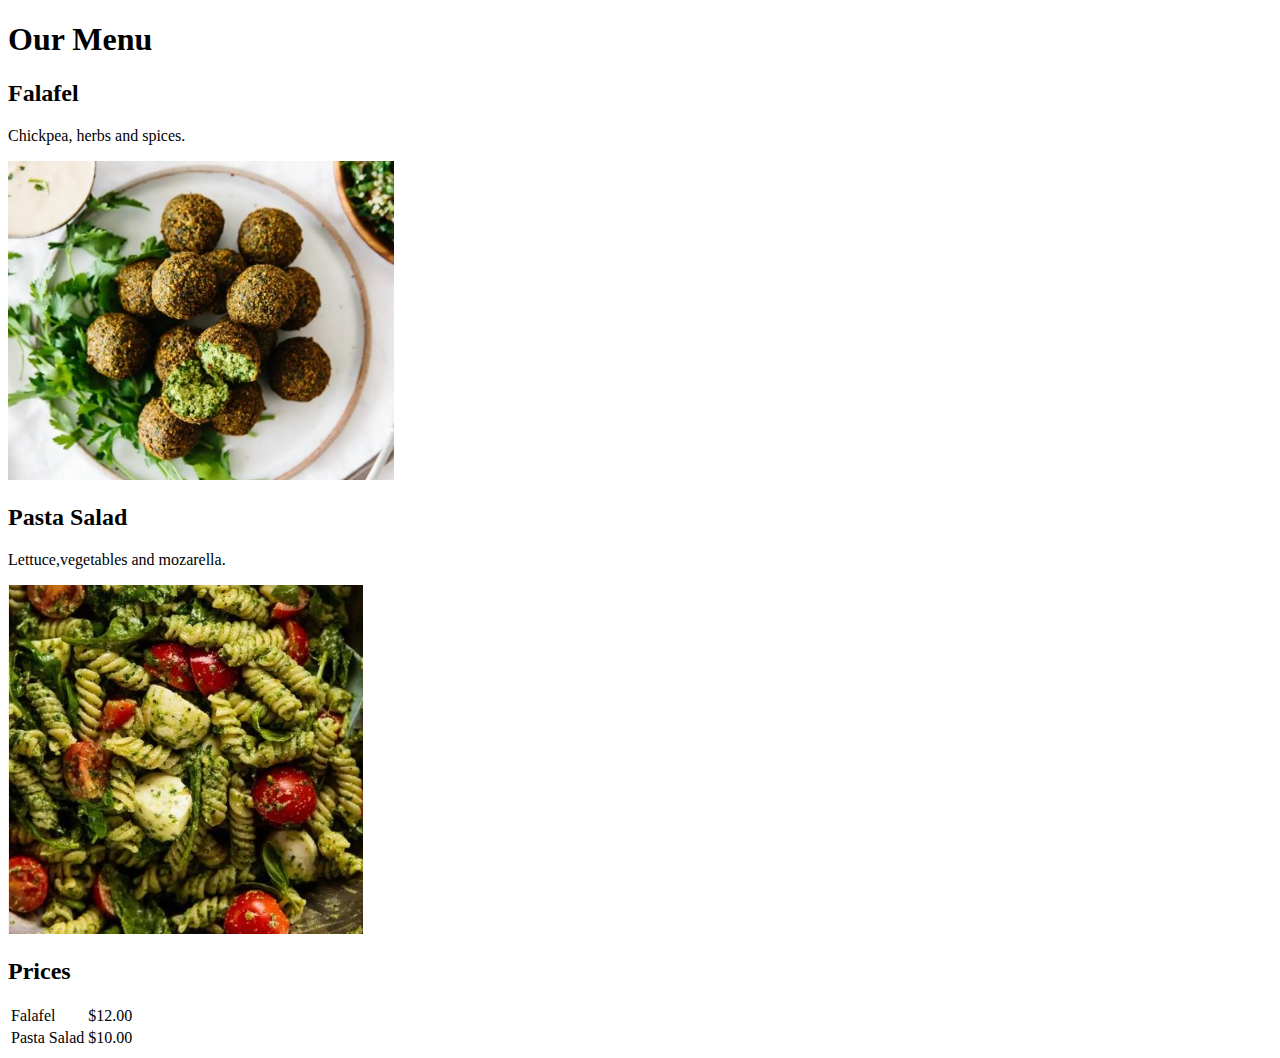
<file: index.html>
<!doctype html>
<html lang="en">
  <head>
    <meta charset="utf-8">
    <meta name="viewport" content="width=device-width, initial-scale=1">
    <title>Little Lemon</title>
    <link href="https://cdn.jsdelivr.net/npm/bootstrap@5.3.0/dist/css/bootstrap.min.css" rel="stylesheet" integrity="sha384-9ndCyUaIbzAi2FUVXJi0CjmCapSmO7SnpJef0486qhLnuZ2cdeRhO02iuK6FUUVM" crossorigin="anonymous">  
  </head>
  <body>
    <div class="container">
        <div class="row">
            <div class="col">
                <h1>Our Menu</h1>
                <h2>Falafel</h2>
                <p>Chickpea, herbs and spices.</p>
                <img src="falafel.jpeg" class="img-fluid"/>
                <h2>Pasta Salad</h2>
                <p>Lettuce,vegetables and mozarella.</p>
                <img src="salad.jpeg" class="img-fluid"/>
            </div>
            <div class="col">
                <h2>Prices</h2>
                <table class="table">
                    <tr>
                        <td>Falafel</td>
                        <td>$12.00</td>
                    </tr>
                    <tr>
                        <td>Pasta Salad</td>
                        <td>$10.00</td>
                    </tr>

                </table>
            </div>
        </div>
    </div>
    <script src="https://cdn.jsdelivr.net/npm/bootstrap@5.3.0/dist/js/bootstrap.bundle.min.js" integrity="sha384-geWF76RCwLtnZ8qwWowPQNguL3RmwHVBC9FhGdlKrxdiJJigb/j/68SIy3Te4Bkz" crossorigin="anonymous"></script> 
  </body>
</html>
</file>
